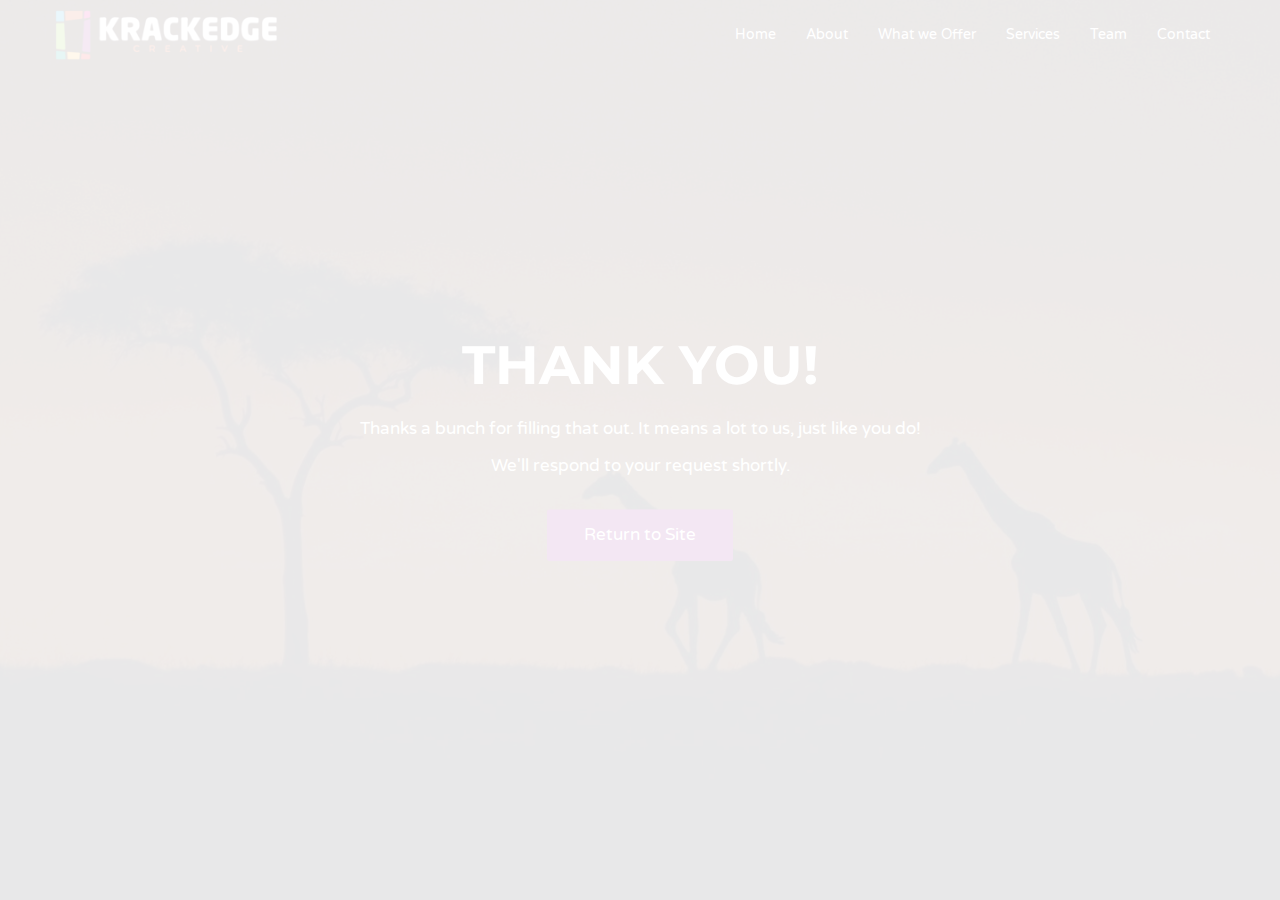
<file: thankyou.html>
<!DOCTYPE html>
<html lang="en">
<head><meta http-equiv="Content-Type" content="text/html; charset=UTF-8" />
  <!-- Global site tag (gtag.js) - Google Analytics -->
  <script async src="https://www.googletagmanager.com/gtag/js?id=UA-151740883-1"></script>
  <script>
    window.dataLayer = window.dataLayer || [];
    function gtag(){dataLayer.push(arguments);}
    gtag('js', new Date());

    gtag('config', 'UA-151740883-1');
  </script>


  <meta charset="utf-8">
  <meta http-equiv="X-UA-Compatible" content="IE=edge">
  <meta name="viewport" content="width=device-width, initial-scale=1">
  <meta name="description" content="Krackedge Creative">
  <meta name="keywords" content="Krackedge, Krackedge Creative, digital, digital marketing, marketing, online marketing, small businesses,social media, brand identity, digital content creation, paid media, analytics, metrics, traffic management, website development, website management, social media marketing, facebook, instagram, snapchat, twitter, linkedin">

  <title>Krackedge Creative | Digital Marketing Agency</title>
  <link rel="icon"
      type="image/png"
      href="img/favicon.png" />
  <link href="https://fonts.googleapis.com/css?family=Montserrat:400,700%7CVarela+Round" rel="stylesheet">
  <link type="text/css" rel="stylesheet" href="css/bootstrap.min.css" />
  <link type="text/css" rel="stylesheet" href="css/owl.carousel.css" />
  <link type="text/css" rel="stylesheet" href="css/owl.theme.default.css" />
  <link type="text/css" rel="stylesheet" href="css/magnific-popup.css" />
  <link rel="stylesheet" href="css/font-awesome.min.css">
  <link type="text/css" rel="stylesheet" href="css/style.css" />
  <link href="https://cdnjs.cloudflare.com/ajax/libs/font-awesome/5.11.2/css/all.css" rel="stylesheet">

</head>
<body>

  <header id="home">
    <div class="bg-img" style="background-image: url('img/background6.webp');">
      <div class="overlay"></div>
    </div>
    <nav id="nav" class="navbar nav-transparent">
      <div class="container">
        <div class="navbar-header">
          <div class="navbar-brand">
            <a href="index.html">
              <img class="logo" src="img/logo-alt.png" alt="logo">
              <img class="logo-alt" src="img/logo.png" alt="logo">
            </a>
          </div>
          <div class="nav-collapse">
            <span></span>
          </div>
        </div>

        <ul class="main-nav nav navbar-nav navbar-right">
          <li><a href="index.html#home">Home</a></li>
          <li><a href="index.html#about">About</a></li>
          <li><a href="index.html#portfolio">What we Offer</a></li>
          <li class="has-dropdown"><a href="services.html">Services</a>
            <ul class="dropdown">
              <li><a href="services.html#socialmedia">Social Media Management</a></li>
              <li><a href="services.html#digitalcontent">Digital Content Creation</a></li>
              <li><a href="services.html#paidmedia">Paid Media Management</a></li>
              <li><a href="services.html#brandidentity">Brand Identity</a></li>
              <li><a href="services.html#websitedevelopment">Website Development and Management</a></li>
              <li><a href="services.html#analytics">Analytics, Metrics and Traffic Management</a></li>
            </ul>
          </li>
          <li><a href="index.html#team">Team</a></li>
          <!-- <li><a href="index.html#blog">Blog</a> -->
          <li><a href="index.html#contact">Contact</a></li>
        </ul>
      </div>
    </nav>

    <div class="home-wrapper">
      <div class="container">
        <div class="row">
          <div class="col-md-10 col-md-offset-1">
            <div class="home-content">
              <h1 class="white-text">Thank You!</h1>
              <p class="white-text">Thanks a bunch for filling that out. It means a lot to us, just like you do!</p>
              <p class="white-text">We'll respond to your request shortly.</p>
              <a href="index.html"><button class="main-btn">Return to Site</button></a>
            </div>
          </div>
        </div>
      </div>
    </div>
  </header>



  <div id="back-to-top">
    <i class="fas fa-angle-up"></i>
  </div>

  <div id="preloader">
    <div class="preloader">
      <span></span>
      <span></span>
      <span></span>
      <span></span>
    </div>
  </div>
  <script data-cfasync="false" src="cdn-cgi/scripts/5c5dd728/cloudflare-static/email-decode.min.js"></script><script type="text/javascript" src="js/jquery.min.js"></script>
  <script type="text/javascript" src="js/bootstrap.min.js"></script>
  <script type="text/javascript" src="js/owl.carousel.min.js"></script>
  <script type="text/javascript" src="js/jquery.magnific-popup.js"></script>
  <script type="text/javascript" src="js/main.js"></script>

  <script src="https://code.jquery.com/jquery-3.3.1.slim.min.js" integrity="sha384-q8i/X+965DzO0rT7abK41JStQIAqVgRVzpbzo5smXKp4YfRvH+8abtTE1Pi6jizo" crossorigin="anonymous"></script>
<script src="https://cdnjs.cloudflare.com/ajax/libs/popper.js/1.14.7/umd/popper.min.js" integrity="sha384-UO2eT0CpHqdSJQ6hJty5KVphtPhzWj9WO1clHTMGa3JDZwrnQq4sF86dIHNDz0W1" crossorigin="anonymous"></script>
<script src="https://stackpath.bootstrapcdn.com/bootstrap/4.3.1/js/bootstrap.min.js" integrity="sha384-JjSmVgyd0p3pXB1rRibZUAYoIIy6OrQ6VrjIEaFf/nJGzIxFDsf4x0xIM+B07jRM" crossorigin="anonymous"></script>


</html>
</file>
<file: css/style.css>
/*
Theme Name:
Author: yaminncco

Colors:
	Body 		  : #868F9B
	Headers 	: #10161A
	Primary 	: #800080
	Dark      : #FCFCFF
	Grey 		  : #F4F4F4 #FAFAFA #EEE

Fonts: Montserrat Varela Round

Table OF Contents
------------------------------------
1 > General
2 > Logo
3 > Navigation
4 > Header
5 > About
6 > Portfolio
7 > Services
8 >  Why choose us
9 >  Numbers
10 > Pricing
11 > Testimonial
12 > Team
13 > Blog
14 > Blog post
15 > Blog sidebar
16 > Contact
17 > Footer
18 > Responsive
19 > Owl theme
20 > Back to top
21 > Preloader

------------------------------------*/

/*------------------------------------*\
	General
\*------------------------------------*/


/* -- typography -- */

body {
    font-family: 'Varela Round', sans-serif;
    font-size: 16.9px;
    line-height: 1.6;
    overflow-x: hidden;
    color: #868F9B;
}

h1, h2, h3, h4, h5, h6 {
    font-family: 'Montserrat', sans-serif;
    font-weight: 700;
    margin-top: 0px;
    margin-bottom: 20px;
    color: #10161A;
}

h1 {
    font-size: 54px;
}

h2 {
    font-size: 36px;
}

h3 {
    font-size: 21px;
}

h4 {
    font-size: 18px;
}

h5 {
    font-size: 16px;
}

a {
    color: #800080;
    text-decoration: none;
    -webkit-transition: 0.2s opacity;
    transition: 0.2s opacity;
}

a:hover, a:focus {
    text-decoration: none;
    outline: none;
    opacity: 0.8;
    color: #800080;
}

.main-color {
    color: #800080;
}

.white-text {
    color: #FFF;
}

::-moz-selection {
    background-color: #800080;
    color: #FFF;
}

::selection {
    background-color: #800080;
    color: #FFF;
}

ul, ol {
    margin: 0;
    padding: 0;
    list-style: none
}

/* -- section  -- */

.section {
    position: relative;
}

.md-padding {
    padding-top: 120px;
    padding-bottom: 120px;
}

.sm-padding {
    padding-top: 60px;
    padding-bottom: 60px;
}


/* --  background section  -- */

.bg-grey {
    background-color: #FAFAFA;
    border-top: 1px solid #EEE;
    border-bottom: 1px solid #EEE;
}

.bg-dark {
    background-color: #1C1D21;
}


/* --  background image section  -- */

.bg-img {
    position: absolute;
    left: 0;
    top: 0;
    right: 0;
    bottom: 0;
    z-index: -1;
    background-position: center;
    background-size: cover;
    background-attachment: fixed;
}

.bg-img .overlay {
    position: absolute;
    left: 0;
    top: 0;
    right: 0;
    bottom: 0;
    opacity: .69;
    background: #1C1D21;
}

.bg-img-services {
    position: absolute;
    left: 0;
    top: 0;
    right: 0;
    bottom: 0;
    z-index: -1;
    background-position: center;
    background-size: cover;
    background-attachment: fixed;
}

.bg-img-services .overlay {
    position: absolute;
    left: 0;
    top: 0;
    right: 0;
    bottom: 0;
    opacity: .8;
    background: #1C1D21;
}

/* --  section header  -- */

.section-header {
    position: relative;
    margin-bottom: 60px;
}

.section-header .title {
    text-transform: capitalize;
}

.title:after {
    content:"";
  	display:block;
  	height:4px;
  	width:40px;
  	background-color: #800080;
    margin-top: 20px;
}

.text-center .title:after {
    margin: 20px auto 0px;
}

/* --  Input  -- */

input[type="text"], input[type="email"], input[type="password"], input[type="number"], input[type="date"], input[type="url"], input[type="tel"], textarea {
    height: 40px;
    width: 100%;
    border: none;
	  background: #F4F4F4;
    border-bottom: 2px solid #EEE;
    color: #354052;
    padding: 0px 10px;
    opacity: 0.5;
    -webkit-transition: 0.2s border-color, 0.2s opacity;
    transition: 0.2s border-color, 0.2s opacity;
}

textarea {
    padding: 10px 10px;
    min-height: 80px;
    resize: vertical;
}

input[type="text"]:focus, input[type="email"]:focus, input[type="password"]:focus, input[type="number"]:focus, input[type="date"]:focus, input[type="url"]:focus, input[type="tel"]:focus, textarea:focus {
    border-color: #800080;
    opacity: 1;
}

/* --  Buttons  -- */

.main-btn, .white-btn, .outline-btn, .close-btn {
    display: inline-block;
    padding: 10px 35px;
    margin: 3px;
    border: 2px solid transparent;
    border-radius: 3px;
    -webkit-transition: 0.2s opacity;
    transition: 0.2s opacity;
}

.main-btn {
    background: #800080;
    color: #FFF;
}
.close-btn{
    background: maroon;
    color:  #FFF;
}
.white-btn {
    background: #FFF;
    color: #10161A !important;
}

.outline-btn {
    background: transparent;
    color: #800080 !important;
    border-color: #800080;
}

.main-btn:hover, .white-btn:hover, .outline-btn:hover , .close-btn:hover{
    opacity: 0.8;
}


/*------------------------------------*\
	Logo
\*------------------------------------*/

.navbar-brand {
    padding: 0;
}

.navbar-brand .logo, .navbar-brand .logo-alt {
    max-height: 50px;
    display: block;
}

#nav:not(.nav-transparent):not(.fixed-nav) .navbar-brand .logo-alt {
	display: none;
}

#nav.nav-transparent:not(.fixed-nav) .navbar-brand .logo {
	display: none;
}

#nav.fixed-nav .navbar-brand .logo-alt {
    display: none;
}

@media only screen and (max-width: 767px) {
    #nav.nav-transparent .navbar-brand .logo-alt {
        display: none !important;
    }
    #nav.nav-transparent .navbar-brand .logo {
        display: block !important;
    }
}


/*------------------------------------*\
	Navigation
\*------------------------------------*/

#nav {
    padding: 10px 0px;
    background: #FFF;
    -webkit-transition: 0.2s padding;
    transition: 0.2s padding;
    z-index: 999;
}

#nav.navbar {
    border: none;
    border-radius: 0;
    margin-bottom: 0px;
}

#nav.fixed-nav {
    position: fixed;
    left: 0;
    right: 0;
    padding: 0px 0px;
    background-color: #FFF !important;
    border-bottom: 1px solid #EEE;
}

#nav.nav-transparent {
    background: transparent;
}


/* -- default nav -- */

@media only screen and (min-width: 768px) {
    .main-nav li {
        padding: 0px 15px;
    }
    .main-nav li a {
        font-size: 14px;
        -webkit-transition: 0.2s color;
        transition: 0.2s color;
    }
    .main-nav>li>a {
        color: #10161A;
        padding: 15px 0px;
    }
    #nav.nav-transparent:not(.fixed-nav) .main-nav>li>a {
        color: #fff;
    }
    .main-nav>li>a:hover, .main-nav>li>a:focus, .main-nav>li.active>a {
        background: transparent;
        color: #800080;
    }
    .main-nav>li>a:after {
        content: "";
        display: block;
        background-color: #800080;
        height: 2px;
        width: 0%;
        -webkit-transition: 0.2s width;
        transition: 0.2s width;
    }
    .main-nav>li>a:hover:after, .main-nav>li.active>a:after {
        width: 100%;
    }
    /* dropdown */
    .has-dropdown {
        position: relative;
    }
    .has-dropdown>a:before {
        /* font-family: 'FontAwesome';
        content: "\f054";
        font-size: 6px;
        margin-left: 6px;
        float: right;
        -webkit-transform: rotate(90deg);
        -ms-transform: rotate(90deg);
        transform: rotate(90deg);
        -webkit-transition: 0.2s transform;
        transition: 0.2s transform; */
    }
    .dropdown {
        position: absolute;
        right: -50%;
        top: 0;
        background-color: #800080;
        width: 200px;
        -webkit-box-shadow: 0px 5px 5px -5px rgba(53, 64, 82, 0.2);
        box-shadow: 0px 5px 5px -5px rgba(53, 64, 82, 0.2);
        -webkit-transform: translateY(15px) translateX(50%);
        -ms-transform: translateY(15px) translateX(50%);
        transform: translateY(15px) translateX(50%);
        opacity: 0;
        visibility: hidden;
        -webkit-transition: 0.2s all;
        transition: 0.2s all;
    }
    .main-nav>.has-dropdown>.dropdown {
        top: 100%;
        right: 50%;
    }
    .main-nav>.has-dropdown>.dropdown .dropdown.dropdown-left {
        right: 150%;
    }
    .dropdown li a {
        display: block;
        color: #FFF;
        border-top: 1px solid rgba(250, 250, 250, 0.1);
        padding: 10px 0px;
    }
    .dropdown li:nth-child(1) a {
        border-top: none;
    }
    .has-dropdown:hover>.dropdown {
        opacity: 1;
        visibility: visible;
        -webkit-transform: translateY(0px) translateX(50%);
        -ms-transform: translateY(0px) translateX(50%);
        transform: translateY(0px) translateX(50%);
    }
    .has-dropdown:hover>a:before {
        -webkit-transform: rotate(0deg);
        -ms-transform: rotate(0deg);
        transform: rotate(0deg);
    }
    .nav-collapse {
        display: none;
    }
}


/* -- mobile nav -- */

@media only screen and (max-width: 767px) {
    #nav {
        padding: 0px 0px;
    }
    #nav.nav-transparent {
        background: #FFF;
    }
    .main-nav {
        position: fixed;
        right: 0;
        height: calc(100vh - 80px);
        -webkit-box-shadow: 0px 80px 0px 0px #1C1D21;
        box-shadow: 0px 80px 0px 0px #1C1D21;
        max-width: 250px;
        width: 0%;
        -webkit-transform: translateX(100%);
        -ms-transform: translateX(100%);
        transform: translateX(100%);
        margin: 0;
        overflow-y: auto;
        background: #1C1D21;
        -webkit-transition: 0.2s all;
        transition: 0.2s all;
    }
    #nav.open .main-nav {
        -webkit-transform: translateX(0%);
        -ms-transform: translateX(0%);
        transform: translateX(0%);
        width: 100%;
    }
    .main-nav li {
        border-top: 1px solid rgba(250, 250, 250, 0.1);
    }
    .main-nav li a {
        display: block;
        color: #FFF;
        -webkit-transition: 0.2s all;
        transition: 0.2s all;
    }
    .main-nav>li.active {
        border-left: 6px solid #800080;
    }
    .main-nav li a:hover, .main-nav li a:focus {
        background-color: #800080;
        color: #FFF;
        opacity: 1;
    }
    .has-dropdown>a:after {
        content: "\f054";
        font-family: 'FontAwesome';
        float: right;
        -webkit-transition: 0.2s -webkit-transform;
        transition: 0.2s -webkit-transform;
        transition: 0.2s transform;
        transition: 0.2s transform, 0.2s -webkit-transform;
    }
    .dropdown {
        opacity: 0;
        visibility: hidden;
        height: 0;
        background: rgba(250, 250, 250, 0.1);
    }
    .dropdown li a {
        padding: 6px 10px;
    }
    .has-dropdown.open-drop>a:after {
        -webkit-transform: rotate(90deg);
        -ms-transform: rotate(90deg);
        transform: rotate(90deg);
    }
    .has-dropdown.open-drop>.dropdown {
        opacity: 1;
        visibility: visible;
        height: auto;
        -webkit-transition: 0.2s all;
        transition: 0.2s all;
    }
}


/* -- nav btn collapse -- */

.nav-collapse {
    position: relative;
    float: right;
    width: 40px;
    height: 40px;
    margin-top: 5px;
    margin-right: 5px;
    cursor: pointer;
    z-index: 99999;
}

.nav-collapse span {
    display: block;
    -webkit-transform: translate(-50%, -50%);
    -ms-transform: translate(-50%, -50%);
    transform: translate(-50%, -50%);
    position: absolute;
    top: 50%;
    left: 50%;
    width: 25px;
}

.nav-collapse span:before, .nav-collapse span:after {
    content: "";
    display: block;
}

.nav-collapse span, .nav-collapse span:before, .nav-collapse span:after {
    height: 4px;
    background: #10161A;
    -webkit-transition: 0.2s all;
    transition: 0.2s all;
}

.nav-collapse span:before {
    -webkit-transform: translate(0%, 10px);
    -ms-transform: translate(0%, 10px);
    transform: translate(0%, 10px);
}

.nav-collapse span:after {
    -webkit-transform: translate(0%, -14px);
    -ms-transform: translate(0%, -14px);
    transform: translate(0%, -14px);
}

#nav.open .nav-collapse span {
    background: transparent;
}

#nav.open .nav-collapse span:before {
    -webkit-transform: translateY(0px) rotate(-135deg);
    -ms-transform: translateY(0px) rotate(-135deg);
    transform: translateY(0px) rotate(-135deg);
}

#nav.open .nav-collapse span:after {
    -webkit-transform: translateY(-4px) rotate(135deg);
    -ms-transform: translateY(-4px) rotate(135deg);
    transform: translateY(-4px) rotate(135deg);
}


/*------------------------------------*\
	Header
\*------------------------------------*/

header {
    position: relative;
}

#home {
    height: 100vh;
}

#home .home-wrapper {
    position: absolute;
    left: 0px;
    right: 0px;
    top: 50%;
    -webkit-transform: translateY(-50%);
    -ms-transform: translateY(-50%);
    transform: translateY(-50%);
    text-align: center;
}

.home-content h1 {
  text-transform: uppercase;
}
.home-content button {
  margin-top: 20px;
}

.header-wrapper h2 {
    display: inline-block;
    margin-bottom: 0px;
}

.header-wrapper .breadcrumb {
    float: right;
    background: transparent;
    margin-bottom: 0px;
}

.header-wrapper .breadcrumb .breadcrumb-item.active {
    color: #868F9B;
}

.breadcrumb>li+li:before {
    color: #868F9B;
}


#home-services {
    height: 25vh;
}

#home-services .home-wrapper {
    position: absolute;
    left: 0px;
    right: 0px;
    top: 50%;
    -webkit-transform: translateY(-50%);
    -ms-transform: translateY(-50%);
    transform: translateY(-50%);
    text-align: center;
}

.home-content-services h1 {
  text-transform: uppercase;
  font-size: 1.5em;
}

.home-content-services button {
  margin-top: 20px;
}

/*------------------------------------*\
	About
\*------------------------------------*/

.about {
    position: relative;
    text-align: center;
    padding: 40px 20px;
    border: 1px solid #EEE;
    margin: 15px 0px;
}

.about i {
    font-size: 36px;
    color: #800080;
    margin-bottom: 20px;
}

.about:after {
    content: "";
    background-color: #1C1D21;
    position: absolute;
    left: 0;
    top: 0;
    bottom: 0;
    width: 0%;
    z-index: -1;
    -webkit-transition: 0.2s width;
    transition: 0.2s width;
}

.about:hover:after {
    width: 100%;
}

.about h3 {
    -webkit-transition: 0.2s color;
    transition: 0.2s color;
}

.about:hover h3 {
    color: #fff;
}


/*------------------------------------*\
	Portfolio
\*------------------------------------*/

.work {
    position: relative;
    padding: 20px;
}

.work>img {
  width: 100%;
}

.work .overlay {
    background: #1C1D21;
    position: absolute;
    top: 10px;
    left: 10px;
    right: 10px;
    bottom: 10px;
    -webkit-transition: 0.2s opacity;
    transition: 0.2s opacity;
    -webkit-transition-delay: 0.2s;
    transition-delay: 0.2s;
    opacity: 0.59;
}

.work:hover .overlay {
    -webkit-transition-delay: 0s;
    transition-delay: 0s;
    opacity: 0.8;
}

.work .work-content {
    position: absolute;
    left: 25px;
    right: 25px;
    top: 50%;
    text-align: center;
    -webkit-transform: translateY(-50%);
    -ms-transform: translateY(-50%);
    transform: translateY(-50%);
}

.work .work-content h3 {
    -webkit-transform: translateY(100%);
    -ms-transform: translateY(100%);
    transform: translateY(100%);
    opacity: 1;
    color: #FFF;
    margin-bottom: 10px;
    -webkit-transition: 0.2s all;
    transition: 0.2s all;
    -webkit-transition-delay: 0.1s;
    transition-delay: 0.1s;
}

.work:hover .work-content h3 {
    -webkit-transform: translateY(0%);
    -ms-transform: translateY(0%);
    transform: translateY(0%);
    opacity: 1;
    -webkit-transition-delay: 0.1s;
    transition-delay: 0.1s;
}

.work .work-content span {
    display: block;
    text-transform: uppercase;
    -webkit-transform: translateY(100%);
    -ms-transform: translateY(100%);
    transform: translateY(100%);
    opacity: 0;
    color: #800080;
    margin-bottom: 5px;
    -webkit-transition: 0.2s all;
    transition: 0.2s all;
    -webkit-transition-delay: 0.2s;
    transition-delay: 0.2s;
}

.work:hover .work-content span {
    -webkit-transform: translateY(0%);
    -ms-transform: translateY(0%);
    transform: translateY(0%);
    opacity: 1;
    -webkit-transition-delay: 0s;
    transition-delay: 0s;
}

.work .work-link {
    text-align: center;
    margin-top: 20px;
    opacity: 0;
    -webkit-transition: 0.2s opacity;
    transition: 0.2s opacity;
}

.work .work-link a {
    display: inline-block;
    width: 50px;
    height: 50px;
    background-color: #800080;
    color: #FFF;
    line-height: 50px;
    text-align: center;
}

.work:hover .work-link {
    -webkit-transition-delay: 0.2s;
    transition-delay: 0.2s;
    opacity: 1;
}


/*------------------------------------*\
	Services
\*------------------------------------*/

.service {
    position: relative;
    padding: 40px 20px 40px 70px;
    margin: 15px 0px;
    border: 1px solid #EEE;
    background-color: #1C1D21;
    width: 100%;



}

.service i {
    position: absolute;
    left: 20px;
    text-align: center;
    font-size: 32px;
    color: #800080;
    border-radius: 50%;
}

.service:after {
    content: "";
    background-color: #1C1D21;
    position: absolute;
    left: 0;
    top: 0;
    bottom: 0;
    width: 0%;
    z-index: -1;
    -webkit-transition: 0.2s width;
    transition: 0.2s width;
}

/* .service:hover:after {
    width: 100%;
} */

.service h3 {
  /* -webkit-transition: 0.2s color;
  transition: 0.2s color; */
  color: #fff;

}

.service:hover h3 {
    color: #fff;
}
\*------------------------------------*/



/*------------------------------------*\
	Why choose us
\*------------------------------------*/

.feature {
    margin: 15px 0px;
}
.feature i {
    float: left;
    padding: 5px;
    border-radius: 50%;
    color: #800080;
    border: 1px solid #800080;
    margin-right: 5px;
}

/*------------------------------------*\
	Numbers
\*------------------------------------*/

.number {
    text-align: center;
    margin: 15px 0px;
}

.number i {
    color: #800080;
    font-size: 36px;
    margin-bottom: 20px;
}

.number h3 {
    font-size: 36px;
    margin-bottom: 10px;
}


/*------------------------------------*\
	Pricing
\*------------------------------------*/

.pricing {
    position: relative;
    text-align: center;
    border: 1px solid #EEE;
    background-color: #FFF;
    z-index: 11;
    margin: 15px 0px;
}

.pricing::after {
    content: "";
    background-color: #1C1D21;
    position: absolute;
    left: 0;
    right: 0;
    top: 0;
    height: 0%;
    z-index: -1;
    -webkit-transition: 0.2s height;
    transition: 0.2s height;
}

.pricing:hover:after {
    height: 100%;
}

.pricing .price-head {
    position: relative;
    margin-bottom: 20px;
}

.pricing .price-title {
    display: block;
    padding: 40px 0px 20px;
    text-transform: uppercase;
    -webkit-transition: 0.2s color;
    transition: 0.2s color;
}

.pricing:hover .price-title {
    color: #800080;
}

.pricing .price {
    position: relative;
    width: 140px;
    height: 140px;
    line-height: 140px;
    text-align: center;
    margin: auto;
    border-radius: 50%;
    border: 2px solid #800080;
}

.pricing .price h3 {
  font-size: 40px;
  margin: 0px;
  -webkit-transition: 0.9s color;
  transition: 0.9s color;
  -webkit-transform: translateY(-50%);
      -ms-transform: translateY(-50%);
          transform: translateY(-50%);
  top: 50%;
  position: absolute;
  left: 0;
  right: 0;
}

.pricing:hover .price h3 {
    color: #fff;
}

.pricing .duration {
    display: block;
    font-size: 14px;
    text-transform: uppercase;
    color: #10161A;
    -webkit-transition: 0.2s color;
    transition: 0.2s color;
}

.pricing:hover .duration {
    color: #fff;
}

.pricing .price-btn {
    padding-top: 20px;
    padding-bottom: 40px;
}

/*------------------------------------*\
	Testimonial
\*------------------------------------*/

.testimonial {
    margin: 15px 0px;
}

.testimonial-meta {
    position: relative;
    padding-left: 90px;
    height: 70px;
    margin-bottom: 20px;
    padding-top: 10px;
}

.testimonial img {
    position: absolute;
    left: 0;
    top: 0;
    width: 70px !important;
    height: 70px !important;
    border-radius: 50%;
}

.testimonial h3 {
    margin-bottom: 5px;
}

.testimonial span {
    font-size: 14px;
    color: #800080;
    text-transform: uppercase;
}


/*------------------------------------*\
	Team
\*------------------------------------*/

.team {
    position: relative;
    background-color: #F4F4F4;
    padding: 40px 20px;
    margin: 15px 0px;
}

.team::after {
    content: "";
    background-color: #1C1D21;
    position: absolute;
    left: 0;
    right: 0;
    top: 0;
    height: 0%;
    z-index: 1;
    -webkit-transition: 0.2s height;
    transition: 0.2s height;
}

.team:hover:after {
    height: 100%;
}

.team-img {
    position: relative;
    margin-bottom: 20px;
    z-index: 11;
}

.team-img>img {
  width: 100%;
}

.team .overlay {
    background: #1C1D21;
    position: absolute;
    bottom: 0;
    left: 0;
    right: 0;
    top: 0;
    opacity: 0;
    -webkit-transition: 0.2s opacity;
    transition: 0.2s opacity;
}

.team:hover .overlay {
    opacity: 0.8;
}

.team .team-content {
    text-align: center;
    position: relative;
    z-index: 11;
}

.team .team-content h3 {
    margin-bottom: 10px;
    -webkit-transition: 0.2s color;
    transition: 0.2s color;
}

.team .team-content span {
    font-size: 14px;
    text-transform: uppercase;
    -webkit-transition: 0.2s color;
    transition: 0.2s color;
}

.team:hover .team-content h3 {
    color: #FFF;
}

.team:hover .team-content span {
    color: #800080;
}

.team .team-social {
    position: absolute;
    top: 0;
    right: 0;
    opacity: 0;
    -webkit-transition: 0.2s opacity;
    transition: 0.2s opacity;
}

.team .team-social a {
    display: block;
    line-height: 50px;
    width: 50px;
    text-align: center;
    background-color: #800080;
    color: #FFF;
}

.team:hover .team-social {
    opacity: 1;
}


/*------------------------------------*\
	Blog
\*------------------------------------*/

.blog {
    background-color: #FFF;
    margin: 15px 0px;
}

.blog .blog-content {
    padding: 20px 20px 40px;
}

.blog .blog-meta {
    margin-bottom: 20px;
}

.blog .blog-meta li {
    display: inline-block;
    font-size: 14px;
    color: #10161A;
    margin-right: 10px;
}

.blog .blog-meta li i {
    color: #800080;
    margin-right: 5px;
}

/* Blue color: #800080 */
/*------------------------------------*\
	Blog post
\*------------------------------------*/

#main .blog .blog-content {
  padding: 20px 0px 0px;
}

#main .blog {
  margin-top: 0px;
}

/* -- blog tags -- */

.blog-tags {
    margin: 40px 0px;
}

.blog-tags h5 {
    margin-bottom: 0;
    display: inline-block;
}

.blog-tags a {
    display: inline-block;
    padding: 6px 13px;
    font-size: 14px;
    margin: 2px 0px;
    background: #F4F4F4;
    color: #10161A;
}

.blog-tags a:hover {
  color: #FFF;
  background-color: #800080;
}

.blog-tags a i {
    margin-right: 3px;
    color: #800080;
}

.blog-tags a:hover i {
  color: #FFF;
}


/* -- blog author -- */

.blog-author {
    margin: 40px 0px;
}

.blog-author .media .media-left {
    padding-right: 20px;
}

.blog-author .media {
    padding: 20px;
    border: 1px solid #EEE;
}

.blog-author .media .media-heading {
    padding-bottom: 20px;
    margin-bottom: 20px;
    border-bottom: 1px solid #EEE;
}

.blog-author .media .media-heading h3 {
    display: inline-block;
    margin: 0;
    text-transform: uppercase;
}

.blog-author .media .media-heading .author-social {
  float: right;
}

.blog-author .author-social a {
    display: inline-block;
    width: 24px;
    height: 24px;
    text-align: center;
    line-height: 24px;
    border-radius: 3px;
    margin-left: 5px;
    color: #FFF;
    background-color: #800080;
}

/* -- blog comments -- */

.blog-comments {
    margin: 40px 0px;
}

.blog-comments .media {
    padding: 20px;
    background-color: #FFF;
    border-top: 1px solid #EEE;
    border-bottom: 0px;
    border-right: 1px solid #EEE;
    border-left: 1px solid #EEE;
    margin-top: 0px;
}

.blog-comments .media:first-child {
    border-bottom: 0px;
}

.blog-comments .media:last-child {
    border-bottom: 1px solid #EEE;
}

.blog-comments .media .media-left {
  padding-right: 20px;
}

.blog-comments .media .media-body .media-heading {
    text-transform: uppercase;
    margin-bottom:10px;
}

.blog-comments .media .media-body .media-heading .time {
    font-size: 12px;
    margin-left: 20px;
    font-weight: 400;
    color: #868F9B;
}

.blog-comments .media .media-body .media-heading .reply {
    float: right;
    margin: 0;
    font-size: 12px;
    text-transform: uppercase;
    font-weight: 400;
}

.blog-comments .media.author {
    background-color: #F4F4F4;
    border-color: #800080;
    border-bottom: 1px solid #800080;
}
.blog-comments .media.author>.media-body>.media-heading {
    color: #800080;
}

.blog-comments .media.author + .media {
    border-top: 0px;
}

/* blog reply form */

.reply-form {
    margin: 40px 0px;
}

.reply-form form .input, .reply-form form .input , .reply-form form textarea {
	margin-bottom:20px;
}

.reply-form form .input, .reply-form form .input {
    width: calc(50% - 10px);
    display: inline-block;
}

.reply-form form .input:nth-child(2) {
    margin-left: 15px;
}


/*------------------------------------*\
	Blog sidebar
\*------------------------------------*/

#aside .widget {
    margin-bottom: 40px;
}

.widget h3 {
  text-transform: uppercase;
}

/* -- search sidebar -- */

#aside .widget-search {
    position: relative;
}

#aside .widget-search .search-input {
    padding-right: 50px;
}

#aside .widget-search .search-btn {
    position: absolute;
    right: 0px;
	  bottom: 0px;
    width: 40px;
    height: 40px;
    border: none;
    line-height: 40px;
    background-color: transparent;
    color: #800080;
}

/* -- category sidebar -- */

.widget-category a {
    display: block;
    font-size: 14px;
    color: #354052;
    border-bottom: 1px solid #EEE;
    padding: 5px;
}

.widget-category a:nth-child(1) {
  border-top: 1px solid #EEE;
}

.widget-category a span {
    float: right;
    color: #800080;
}

.widget-category a:hover {
    color: #800080;
}

/* -- tags sidebar -- */

.widget-tags a {
  display: inline-block;
  padding: 6px 13px;
  font-size: 14px;
  margin: 2px 0px;
  background: #F4F4F4;
  color: #10161A;
}

.widget-tags a:hover {
  color: #FFF;
  background-color: #800080;
}

/* -- posts sidebar -- */

.widget-post {
    min-height: 70px;
    margin-bottom: 25px;
}

.widget-post img {
    display: block;
    float: left;
    margin-right: 10px;
    margin-top: 5px;
}

.widget-post a {
    display: block;
    color: #10161A;
}

.widget-post a:hover {
    color: #800080;
}

.widget-post .blog-meta {
    display: inline-block;
}

.widget-post .blog-meta li {
    display: inline-block;
    margin-right: 5px;
    color: #800080;
    font-size: 12px;
}

.widget-post li i {
    color: #800080;
    margin-right: 5px;
}



/*------------------------------------*\
	Contact
\*------------------------------------*/

.contact {
    margin: 15px 0px;
    text-align: center;
}

.contact i {
    font-size: 36px;
    color: #800080;
    margin-bottom: 20px;
}

.contact-form {
    text-align: center;
    margin-top: 40px;
}

.contact-form .input {
    margin-bottom: 20px;
}


.contact-form .input:nth-child(1), .contact-form .input:nth-child(2) {
    width: calc(50% - 10px);
}

.contact-form .input:nth-child(2) {
    margin-left: 15px;
}

/*------------------------------------*\
	Request Forms
\*------------------------------------*/
.modal-title{
  text-align: center;

}
.request-form {

    margin-top: 20px;
}

.request-form .input .select-input{
    margin-bottom: 20px;
}
.select-input {
    display: block;
    font-size: 16px;
    color: #444;
    line-height: 1;
    padding: .6em 1.4em .5em .8em;
    width: 100%;
    max-width: 100%;
    box-sizing: border-box;
    margin: 0;
    border: 1px solid #aaa;
    box-shadow: 0 1px 0 1px rgba(0,0,0,.04);
    border-radius: .5em;
    -moz-appearance: none;
    -webkit-appearance: none;
    appearance: none;
    background-color: #fff;
    background-image: url('data:image/svg+xml;charset=US-ASCII,%3Csvg%20xmlns%3D%22http%3A%2F%2Fwww.w3.org%2F2000%2Fsvg%22%20width%3D%22292.4%22%20height%3D%22292.4%22%3E%3Cpath%20fill%3D%22%23007CB2%22%20d%3D%22M287%2069.4a17.6%2017.6%200%200%200-13-5.4H18.4c-5%200-9.3%201.8-12.9%205.4A17.6%2017.6%200%200%200%200%2082.2c0%205%201.8%209.3%205.4%2012.9l128%20127.9c3.6%203.6%207.8%205.4%2012.8%205.4s9.2-1.8%2012.8-5.4L287%2095c3.5-3.5%205.4-7.8%205.4-12.8%200-5-1.9-9.2-5.5-12.8z%22%2F%3E%3C%2Fsvg%3E'),
    linear-gradient(to bottom, #ffffff 0%,#e5e5e5 100%);
    background-repeat: no-repeat, repeat;
    background-position: right .7em top 50%, 0 0;
    background-size: .65em auto, 100%;
}

[type="radio"]:checked,
[type="radio"]:not(:checked) {
    position: absolute;
    left: -9999px;
}
[type="radio"]:checked + label,
[type="radio"]:not(:checked) + label
{
    position: relative;
    padding-left: 28px;
    cursor: pointer;
    font-weight: lighter;
    padding-right: 20px;
}
[type="radio"]:checked + label:before,
[type="radio"]:not(:checked) + label:before {
    content: '';
    position: absolute;
    left: 0;
    top: 0;
    width: 18px;
    height: 18px;
    border: 1px solid #ddd;
    border-radius: 100%;
    background: #fff;
}
[type="radio"]:checked + label:after,
[type="radio"]:not(:checked) + label:after {
    content: '';
    width: 12px;
    height: 12px;
    background: #800080;
    position: absolute;
    top: 3px;
    left: 3px;
    border-radius: 100%;
    -webkit-transition: all 0.2s ease;
    transition: all 0.2s ease;
}
[type="radio"]:not(:checked) + label:after {
    opacity: 0;
    -webkit-transform: scale(0);
    transform: scale(0);
}
[type="radio"]:checked + label:after {
    opacity: 1;
    -webkit-transform: scale(1);
    transform: scale(1);
}

.required {
  color: red;
}
/*------------------------------------*\
	Footer
\*------------------------------------*/

#footer {
    position: relative;
}

.footer-logo {
    text-align: center;
    margin-bottom: 40px;
}

.footer-logo>a>img {
    max-height: 80px;
}

.footer-follow {
    text-align: center;
    margin-bottom: 20px;
}

.footer-follow li {
    display: inline-block;
    margin-right: 10px;
    margin-bottom: 13px;
}

.footer-follow li a {
  display: inline-block;
  width: 50px;
  height: 50px;
  line-height: 50px;
  text-align: center;
  border-radius: 3px;
  background-color: #800080;
  color:#FFF;
}

.footer-copyright p {
    text-align: center;
    font-size: 14px;
    text-transform: uppercase;
    margin: 0;
}


/*------------------------------------*\
	Responsive
\*------------------------------------*/


@media only screen and (max-width: 991px) {}

@media only screen and (max-width: 767px) {
  .section-header h2.title {
  		font-size:31.5px;
	}

  .main-btn , .default-btn , .outline-btn , .white-btn  {
  		padding: 8px 22px;
  		font-size:14px;
	}

  .home-content h1 {
		font-size:36px;
	}

  .header-wrapper h2 {
      margin-bottom: 20px;
      text-align: center;
      display: block;
  }

  .header-wrapper .breadcrumb {
      float: none;
      text-align: center;
  }
}

@media only screen and (max-width: 480px) {
  #portfolio [class*='col-xs'] {
		  width:100%;
	}

  #numbers [class*='col-xs'] {
		  width:100%;
	}

  .contact-form .input:nth-child(1), .contact-form .input:nth-child(2) {
      width: 100%;
  }
  .contact-form .input:nth-child(2) {
      margin-left: 0px;
  }

  .reply-form form .input, .reply-form form .input {
      width: 100%;
  }
  .reply-form form .input:nth-child(2) {
      margin-left: 0px;
  }



  .blog-author .media .media-left {
      display: block;
      padding-right: 0;
      margin-bottom: 20px;
  }
  .blog-author .media {
      text-align: center;
  }
  .blog-author .media .media-heading .author-social {
      margin-top: 10px;
      float: none;
  }
  .blog-author .media .media-left img {
      margin: auto;
  }

  .blog-comments .media .media {
      margin:0px -15px;
  }
}



/*------------------------------------*\
	Owl theme
\*------------------------------------*/

/* -- dots -- */

.owl-theme .owl-dots .owl-dot span {
    border: none;
    background: #EEE;
    -webkit-transition: 0.2s all;
    transition: 0.2s all;
}

.owl-theme .owl-dots .owl-dot:hover span {
    background: #800080;
}
.owl-theme .owl-dots .owl-dot.active span {
	  background: #800080;
	  width:20px;
}

/* -- nav -- */

.owl-theme .owl-nav {
    opacity: 0;
    -webkit-transition: 0.2s opacity;
    transition: 0.2s opacity;
}

.owl-theme:hover .owl-nav {
    opacity: 1;
}

.owl-theme .owl-nav [class*='owl-'] {
    position: absolute;
    top: 50%;
    -webkit-transform: translateY(-50%);
        -ms-transform: translateY(-50%);
            transform: translateY(-50%);
    background: #800080;
    color: #FFF;
  	padding: 0px;
  	width: 50px;
  	height: 50px;
  	border-radius:3px;
  	line-height: 50px;
  	margin: 0;
}

.owl-theme .owl-prev {
    left: 0px;
}

.owl-theme .owl-next {
    right: 0px;
}

.owl-theme .owl-nav [class*='owl-']:hover {
    opacity: 0.8;
    background: #800080;
}


/*------------------------------------*\
	Back to top
\*------------------------------------*/

#back-to-top {
  	display:none;
  	position: fixed;
  	bottom: 20px;
  	right: 20px;
  	width: 50px;
  	height: 50px;
  	line-height: 50px;
  	text-align: center;
  	background: #800080;
  	border-radius:3px;
  	color: #FFF;
  	z-index: 9999;
    -webkit-transition: 0.2s opacity;
    transition: 0.2s opacity;
  	cursor: pointer;
}

#back-to-top:after {
    /* content: "\f106"; */
    font-family: 'FontAwesome';
}

#back-to-top:hover {
    opacity: 0.8;
}

/*------------------------------------*\
	Preloader
\*------------------------------------*/


#preloader {
    position: fixed;
    left: 0;
    top: 0;
    bottom: 0;
    right: 0;
    background-color: #FFF;
    z-index: 99999;
}

.preloader {
    position: absolute;
    left: 50%;
    top: 50%;
    -webkit-transform: translate(-50%, -50%);
        -ms-transform: translate(-50%, -50%);
            transform: translate(-50%, -50%);
}
.preloader span {
    display: inline-block;
    background-color: #800080;
    width: 25px;
    height: 25px;
    -webkit-animation: 1s preload ease-in-out infinite;
            animation: preload 1s ease-in-out infinite;
    -webkit-transform: scale(0);
        -ms-transform: scale(0);
            transform: scale(0);
    border-radius:50%;
}

.preloader span:nth-child(1) {
    -webkit-animation-delay: 0s;
            animation-delay: 0s;
}

.preloader span:nth-child(2) {
    -webkit-animation-delay: 0.1s;
            animation-delay: 0.1s;
}

.preloader span:nth-child(3) {
    -webkit-animation-delay: 0.15s;
            animation-delay: 0.15s;
}

.preloader span:nth-child(4) {
    -webkit-animation-delay: 0.2s;
            animation-delay: 0.2s;
}

@-webkit-keyframes preload {
	0% {
	   -webkit-transform:scale(0);
	           transform:scale(0);
	}
  50% {
    -webkit-transform:scale(1);
            transform:scale(1);
  }
  100% {
    -webkit-transform:scale(0);
            transform:scale(0);
  }
}

@keyframes preload {
	0% {
	   -webkit-transform:scale(0);
	           transform:scale(0);
	}
  50% {
    -webkit-transform:scale(1);
            transform:scale(1);
  }
  100% {
    -webkit-transform:scale(0);
            transform:scale(0);
  }
}
</file>
